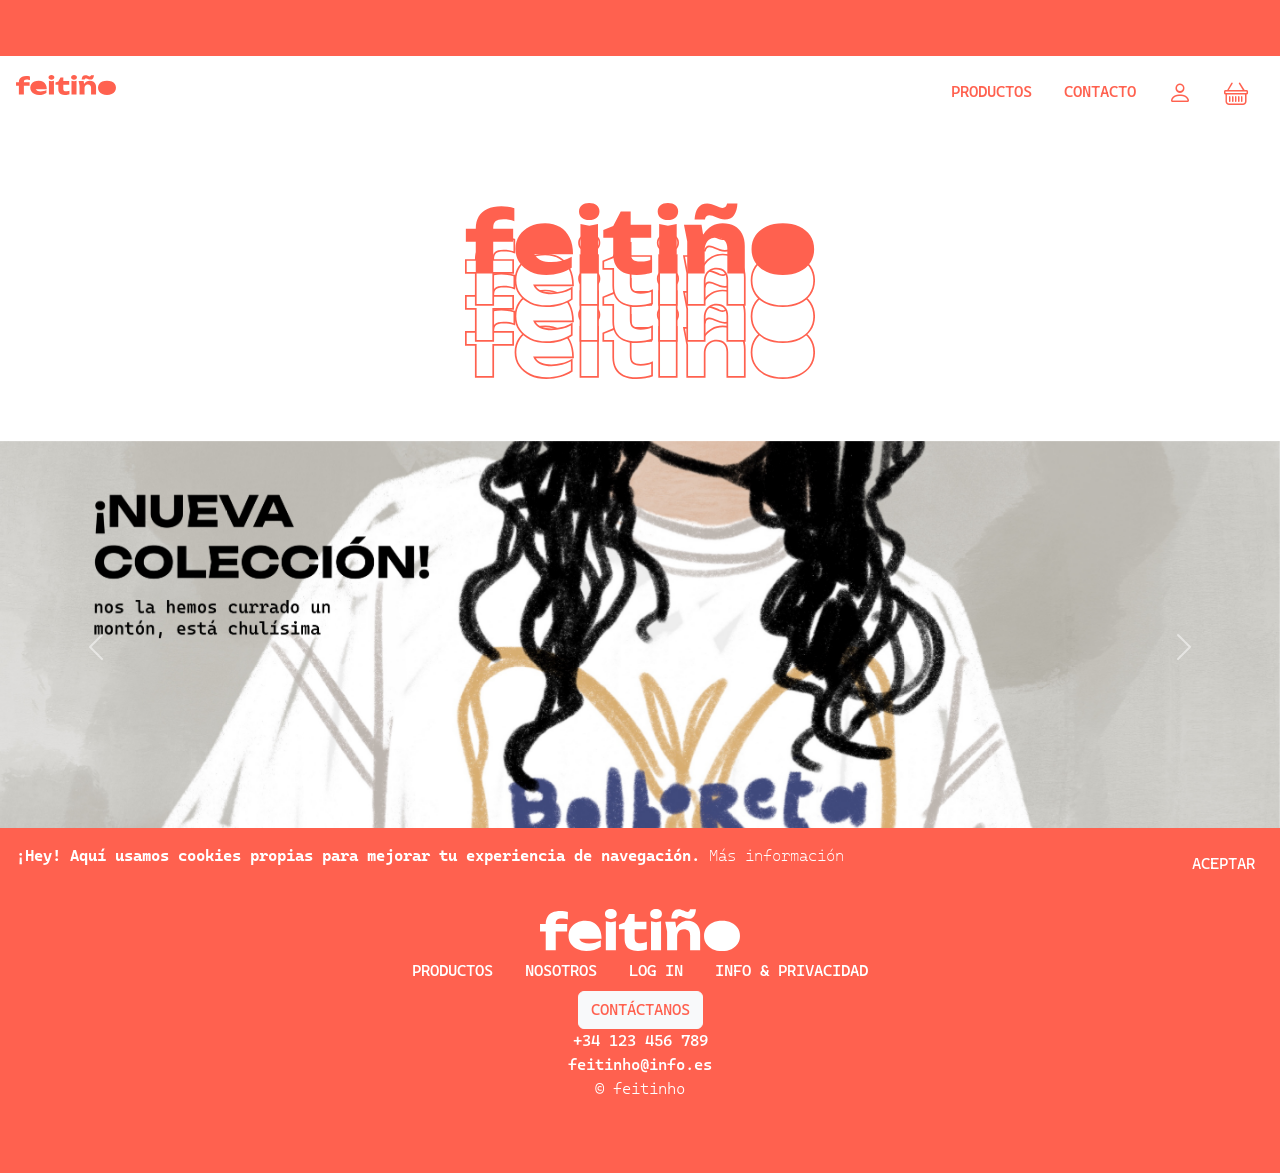
<file: index.html>
<!DOCTYPE html>
<html lang="es">
    <head>
        <meta charset="UTF-8">
        <meta name="viewport" content="width=device-width, initial-scale=1.0">
        <title>feitiño</title>

        <link href="https://cdn.jsdelivr.net/npm/bootstrap@5.3.0/dist/css/bootstrap.min.css" rel="stylesheet">
        <link rel="stylesheet" href="https://cdn.jsdelivr.net/npm/bootstrap-icons@1.11.3/font/bootstrap-icons.css">
        <link rel="stylesheet" href="css/styles.css">
    </head>

    <body>
        <!-------------HEADER------------->
        <header class="text-white bg-ft text-ft">
            
            <div id="bannerHeader" class="marquee text-white bg-ft">
                <div class="marquee-loop pt-3">
                    <p class="text-loop">
                        PRÓXIMOS EVENTOS: FESTIVAL CREATIVA ALHAMBRA: 26 Y 27 DE JUNIO EN VIGO (PLAZA DE ARQUITECTOS) * 
                    </p>
                    <p class="text-loop">
                        PRÓXIMOS EVENTOS: FESTIVAL CREATIVA ALHAMBRA: 26 Y 27 DE JUNIO EN VIGO (PLAZA DE ARQUITECTOS) *
                    </p> 
                </div>
                            
            </div>

            <div id="headerDiv" class="bg-white d-flex justify-content-between p-3 fw-normal ">
                <div id="logoHeader" style="width: 100px; height: auto;">
                    <a href="#" class="link-home"><img src="assets/img/logo.svg" alt="feitiño"></a>
                </div>
                <nav id="headerNav" class="nav nav-pills">
                    <a class="nav-link link-tienda" href="#" >PRODUCTOS</a>
                    <a class="nav-link link-contacto" href="#">CONTACTO</a>
                    <a class="nav-link icono link-user" href="#" data-bs-toggle="modal" data-bs-target="#loginModal" id="userIcon">
                        <h4><i class="bi bi-person"></i></h4>
                    </a>
                    <a class="nav-link icono link-carr" href="#"><h4><i class="bi bi-basket"></i></h4></a>
                </nav>
            </div>
        </header>

        <!-------------LOGIN MODAL------------->
        <div class="modal fade" tabindex="-1" id="loginModal" aria-labelledby="loginModal" aria-hidden="true">
            <div class="modal-dialog" role="document">
                <div class="modal-content border-ft">

                    <div class="modal-header">
                        <h1 class="text-ft">Inicia sesión</h1>
                        <button type="button" class="btn-close" data-bs-dismiss="modal">☒</button>
                    </div>

                    <div class="modal-body">
                        <form id="loginForm">
                            <!--Mail-->
                            <div class="mb-3">
                                <label class="form-label text-ft fw-bold text-uppercase">Email</label>
                                <input type="email" class="form-control" id="loginEmail" required>
                            </div>
                            <!--Contraseña-->
                            <div class="mb-3">
                                <label class="form-label text-ft fw-bold text-uppercase">Contraseña</label>
                                <input type="password" class="form-control" id="loginPassword" required>
                            </div>
                            <!--Error-->
                            <p id="loginError" class="text-ft d-none">Credenciales incorrectas... :(</p>

                            <button type="submit" class="btn btn-ft w-100">Entrar 🡪</button>

                        </form>
                    </div>
                </div>
            </div>
        </div>

        <!-------------AVISO DE COOKIES------------->
        <div id="cookieBanner" class="cookie-banner d-none">
            <p>
                ¡Hey! Aquí usamos cookies propias para mejorar tu experiencia de navegación.
                <a href="politicas.html">Más información</a>
            </p>
            <button id="btnAceptarCookies" class="btn-ft">Aceptar</button>
        </div>

        

        <!--------------MAIN-------------->
        <main>

            <div id="mainDiv">

            </div>
        </main>


        <!-------------FOOTER------------->
        <footer>
            <div id="footerDiv" class="bg-ft d-flex flex-column justify-content-center align-items-center text-center">

                <div id="logoFooter" style="width: 200px; height: auto;">
                    <a href="#" class="link-home"><img src="assets/img/logo_blanco.svg" alt="feitiño"></a>
                </div>

                <nav id="footerNav" class="nav nav-pills d-flex flex-row justify-content-around">
                    <a class="nav-link link-tienda" href="#">PRODUCTOS</a>
                    <a class="nav-link" href="#">NOSOTROS</a>
                    <a class="nav-link" href="#">LOG IN</a>
                    <a class="nav-link" href="politicas.html">INFO & PRIVACIDAD</a>
                </nav>

                <button id="footerBtn" class="text-ft btn btn-light link-contacto">CONTÁCTANOS</button>

                <div id="footerInfo" class="d-flex flex-column">
                    <a href="">+34 123 456 789</a>
                    <a href="">feitinho@info.es</a>
                </div>
                
                <p>© feitinho</p>
            </div>
        </footer>
        <!-------------Scripts------------->
        <script src="https://cdn.jsdelivr.net/npm/bootstrap@5.3.0/dist/js/bootstrap.bundle.min.js"></script>
        <script type="module" src="js/app.js"></script>
    </body>

</html>
</file>
<file: css/styles.css>
/*------FONTS------*/

    /*CASCADIA CODE: Text font*/
    @import url('https://fonts.googleapis.com/css2?family=Cascadia+Code:ital,wght@0,200..700;1,200..700&display=swap');

    /*UNBOUNDED: Display font*/
    @font-face {
        font-family: 'Unbounded';
        src: url('/feitinho/assets/fonts/Unbounded/Unbounded-ExtraLight.ttf') format('truetype');
        font-weight: 200;
        font-style: normal;
    }
    @font-face {
        font-family: 'Unbounded';
        src: url('/feitinho/assets/fonts/Unbounded/Unbounded-Light.ttf') format('truetype');
        font-weight: 300;
        font-style: normal;
    }
    @font-face {
        font-family: 'Unbounded';
        src: url('/feitinho/assets/fonts/Unbounded/Unbounded-Regular.ttf') format('truetype');
        font-weight: 400;
        font-style: normal;
    }
    @font-face {
        font-family: 'Unbounded';
        src: url('/feitinho/assets/fonts/Unbounded/Unbounded-Medium.ttf') format('truetype');
        font-weight: 500;
        font-style: normal;
    }
    @font-face {
        font-family: 'Unbounded';
        src: url('/feitinho/assets/fonts/Unbounded/Unbounded-SemiBold.ttf') format('truetype');
        font-weight: 600;
        font-style: normal;
    }
    @font-face {
        font-family: 'Unbounded';
        src: url('/feitinho/assets/fonts/Unbounded/Unbounded-Bold.ttf') format('truetype');
        font-weight: 700;
        font-style: normal;
    }
    @font-face {
        font-family: 'Unbounded';
        src: url('/feitinho/assets/fonts/Unbounded/Unbounded-ExtraBold.ttf') format('truetype');
        font-weight: 800;
        font-style: normal;
    }
    @font-face {
        font-family: 'Unbounded';
        src: url('/feitinho/assets/fonts/Unbounded/Unbounded-Black.ttf') format('truetype');
        font-weight: 900;
        font-style: normal;
    }

:root{
    --rosa-ft: #ff614f;
}
.bg-ft{
    background-color: var(--rosa-ft);
}
.text-ft{
    color: var(--rosa-ft);
}
.border-ft{
    border: solid 3px var(--rosa-ft);
    border-radius: 0;
}
.bordert-ft{
    border-top: solid 3px var(--rosa-ft);
    border-radius: 0;
}
.btn-ft{
    background-color: var(--rosa-ft);
    color: white;
    border: solid 3px var(--rosa-ft);
    border-radius: 0;
    text-transform: uppercase;
}
    .btn-ft:hover{
        color: var(--rosa-ft);
        border: solid 3px var(--rosa-ft);
        border-radius: 0;
        background-color: white;
    }
/*--------------------------CSS--------------------------*/
body{
    font-family: 'Cascadia Code';
    font-weight: 300;
}
h1{
    font-family: 'Unbounded';
    font-weight: 600;
}
a{
    text-decoration: none;
}

.marquee{
    margin: 0 auto;
    white-space: nowrap;
    overflow: hidden;

    display: flex;
    justify-content: center;
    align-items: center;
    align-self: center;
}
.text-loop{
    display: inline-block;
    padding-left: 100%;
    animation: marquee 16s linear infinite;
}
@keyframes marquee {
    0%{ transform: translate(0, 0); }
    100%{ transform: translate(-100%, 0); }
}

.icono{
    transition: 100ms ease-out;
}
    .icono:hover{
        transform: translate();
        transform: scale(1.1);
    }

/*-----AVISO COOKIES-----*/
.cookie-banner {
    position: fixed;
    bottom: 0;
    left: 0;
    width: 100%;
    background: var(--rosa-ft);
    color: #fff;
    font-weight: 800;
    padding: 1rem;
    display: flex;
    justify-content: space-between;
    align-items: center;
    z-index: 9999;
}
.cookie-banner a {
    color: #fff;
    font-weight: 200;
}
.cookie-banner a:hover {
    text-decoration: underline;
}



/*-----HEADER-----*/
#headerNav a{
    color: var(--rosa-ft);
}
#headerNav a:hover, a:active{
    color: var(--rosa-ft);
    text-decoration: underline;
}

.btn-close {
    --bs-btn-close-color: var(--rosa-ft);
    --bs-btn-close-bg: none;
    filter: none;
}


/*----TIENDA----*/
.nav-link{
    color: var(--rosa-ft);
    cursor: pointer;
    font-weight: 500;
}
    .nav-link:hover{
        color: var(--rosa-ft);
        text-decoration: underline;
    }
.imgCarta{
    width: 100%;
    display: block;
    transition: transform .4s ease, filter 0.3s ease;
}

.card-top:hover .imgCarta{
    transform: scale(1.1);
    filter: brightness(70%);
}

.talla-div{
    position: absolute;
    inset: 0;

    display: flex;
    justify-content: center;
    align-items: center;
    gap: 0px;

    opacity: 0;
    transition: opacity .3s ease;
}
.card-top:hover .talla-div{
    opacity: 1;
}
.btn-talla{
    height: 20%;
    transition: opacity .3s ease;

    border: solid 2px white;
    border-radius: 0;
    color: white;
    background: transparent;
    padding: 6px 13px;
}
    .btn-talla:hover{
        background-color: white;
        border: solid 2px white;
        color: gray;
    }

/*-----DETALLE PRODUCTO-----*/
.img-det{
    width: 40%;
    height: auto;
}
.precio{
    font-weight: 300;
    font-size: 1.9rem;
}
.tallaActive{
    color: var(--rosa-ft);
    background-color: white;
}



/*-----FOOTER-----*/
#footerDiv{
    background-color: var(--rosa-ft);
    height: 20rem;
    color: white;
}
#navFooter a:hover{
    text-decoration: underline;
}
#footerInfo a{
    font-weight: 500;
    color: white;
}
#footerNav a{
    color: #ffffff;
}
#footerNav a:hover{
    color: #ffffff;
    text-decoration: underline;
}
#footerInfo a:hover{
    text-decoration: underline;
}
</file>
